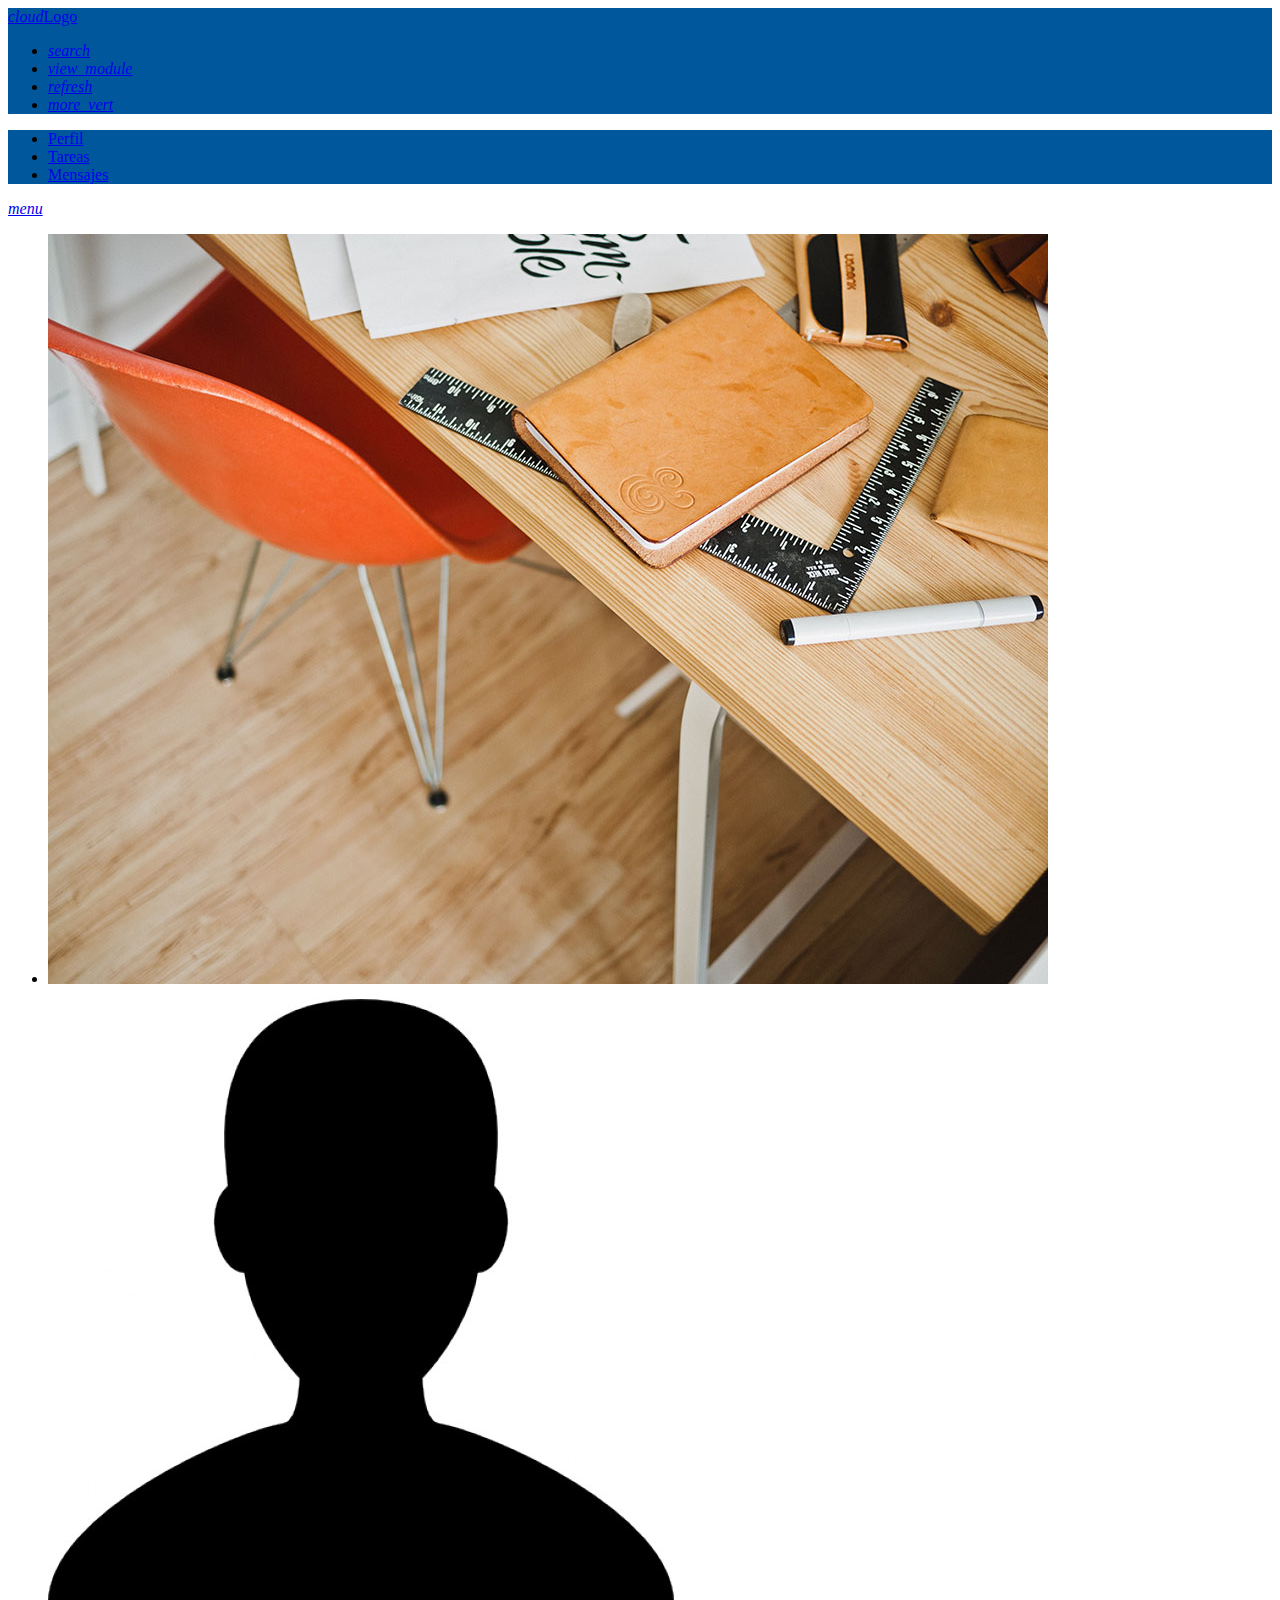
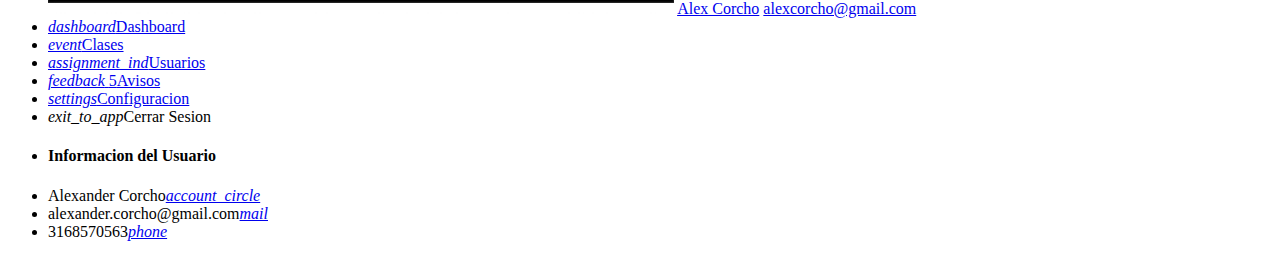
<file: confi.html>
<!DOCTYPE html>
<html lang="es">
<head>
    <meta charset="UTF-8">
    <meta name="viewport" content="width=device-width, initial-scale=1.0">
    <meta http-equiv="X-UA-Compatible" content="ie=edge">
    <title>Dashboard</title>
    <link rel="stylesheet" href="./dash.css">
    <!-- componentes CDN Materialiczer css -->
    <link rel="stylesheet" href="https://cdnjs.cloudflare.com/ajax/libs/materialize/1.0.0/css/materialize.min.css">
    <link href="https://fonts.googleapis.com/icon?family=Material+Icons" rel="stylesheet">    
    <script src="https://cdnjs.cloudflare.com/ajax/libs/materialize/1.0.0/js/materialize.min.js"></script>
    <!--scrips externos-->
    <script src="./jsmaterial/script.js"></script>
    <script src="https://www.gstatic.com/firebasejs/5.6.0/firebase.js"></script>
<script src="https://www.gstatic.com/firebasejs/5.5.2/firebase-auth.js"></script>
   <script src="./jsmaterial/salir.js"></script>

    
 
</head>
<body>
        <div class="baner red">
                <nav>
                  <div class="nav-wrapper ">
                    <a href="#!" class="brand-logo"><i class="material-icons">cloud</i>Logo</a>
                    <ul class="right hide-on-med-and-down">
                      <li><a href="#"><i class="material-icons">search</i></a></li>
                      <li><a href="#"><i class="material-icons">view_module</i></a></li>
                      <li><a href="#"><i class="material-icons">refresh</i></a></li>
                      <li><a href="#"><i class="material-icons">more_vert</i></a></li>
                    </ul>
                  </div>
                </nav>
                <div class="tarjetas">
                    <nav class="nav-extended">
                        
                        <div class="nav-content">
                          <ul class="tabs tabs-transparent">
                            <li class="tab"><a class="active" href="#test1">Perfil</a></li>
                            <li class="tab"><a class="active" href="#test2">Tareas</a></li>
                            <li class="tab "><a class="active" href="#test3">Mensajes</a></li>
                            
                          </ul>
                        </div>
                      </nav>
                    
                     
                 </div>
              </div>
   
        <section>
                <a id="boton" href="#" data-target="slide-menu" class="sidenav-trigger"><i class=" material-icons">menu</i></a>

                <ul id="slide-menu" class="sidenav">
                    <li>
                            <div class="user-view">
                                    <div class="background">
                                      <img src="./img/office.jpg">
                                    </div>
                                    <a href="#user"><img class="circle" src="./img/perfil.jpg"></a>
                                    <a href="#name"><span class="white-text name">Alex Corcho</span></a>
                                    <a href="#email"><span class="white-text email">alexcorcho@gmail.com</span></a>
                                  </div>
                    </li>

                    <li><a href="dashboard.html"><i class="material-icons">dashboard</i>Dashboard</a></li>
                    <li><a href="#!"><i class="material-icons">event</i>Clases</a></li>
                    <li><a href="#!"><i class="material-icons">assignment_ind</i>Usuarios</a></li>
                    <li><a href="#!" class="collection-item"><i class="material-icons">feedback</i> <span class="badge red white-text">5</span>Avisos</a></li>
                    <li><a href="#!"><i class="material-icons">settings</i>Configuracion</a></li>
                    <li><a  onclick="salir()" ><i class="material-icons">exit_to_app</i>Cerrar Sesion</a></li>
                   
                </ul>
        </section>
    
    <!-- fin Nav-->

    <ul class="collection with-header">
        <li class="collection-header"><h4>Informacion del Usuario</h4></li>
        <li class="collection-item"><div>Alexander Corcho<a href="#!" class="secondary-content"><i class="material-icons blue-text">account_circle</i></a></div></li>
        <li class="collection-item"><div>alexander.corcho@gmail.com<a href="#!" class="secondary-content"><i class="material-icons blue-text">mail</i></a></div></li>
        <li class="collection-item"><div>3168570563<a href="#!" class="secondary-content"><i class="material-icons blue-text">phone</i></a></div></li>
      </ul>








</body>
</html>
</file>
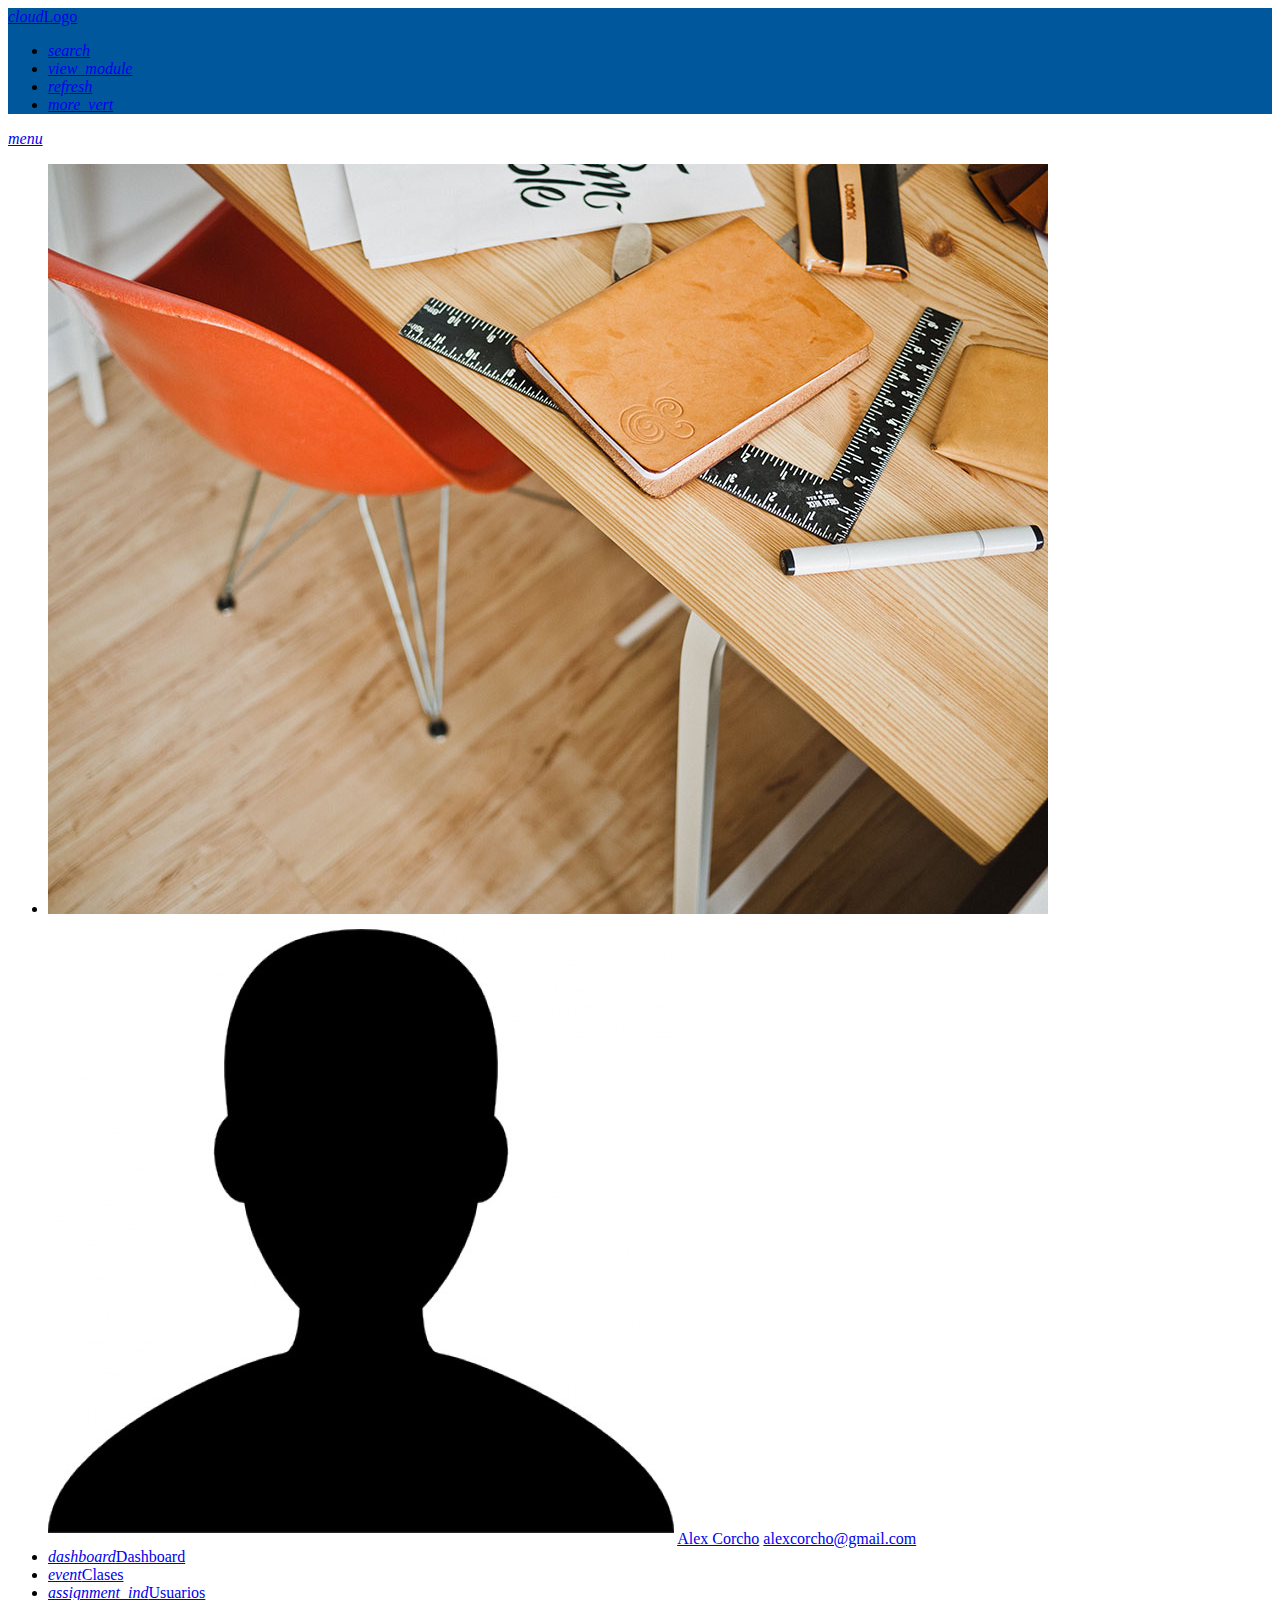
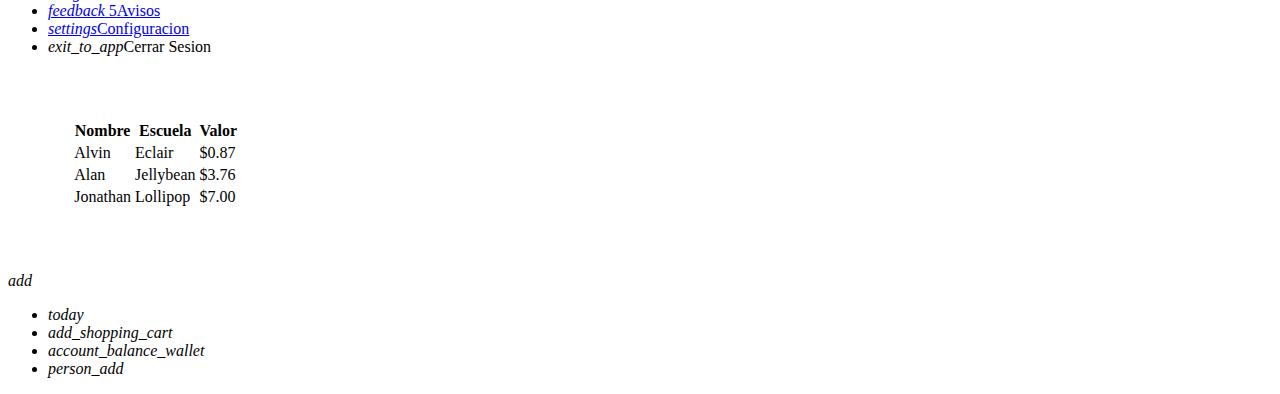
<file: dashboard.html>
<!DOCTYPE html>
<html lang="es">
<head>
    <meta charset="UTF-8">
    <meta name="viewport" content="width=device-width, initial-scale=1.0">
    <meta http-equiv="X-UA-Compatible" content="ie=edge">
    <title>Dashboard</title>
    <link rel="stylesheet" href="./dash.css">
    <!-- componentes CDN Materialiczer css -->
    <link rel="stylesheet" href="https://cdnjs.cloudflare.com/ajax/libs/materialize/1.0.0/css/materialize.min.css">
    <link href="https://fonts.googleapis.com/icon?family=Material+Icons" rel="stylesheet">    
    <script src="https://cdnjs.cloudflare.com/ajax/libs/materialize/1.0.0/js/materialize.min.js"></script>
    <!--scrips externos-->
    <script src="./jsmaterial/script.js"></script>
    <script src="./jsmaterial/crud.js"></script>
    <script src="https://www.gstatic.com/firebasejs/5.6.0/firebase.js"></script>
<script src="https://www.gstatic.com/firebasejs/5.5.2/firebase-auth.js"></script>
   <script src="./jsmaterial/salir.js"></script>

    
 
</head>
<body>
        <div class="baner red">
                <nav>
                  <div class="nav-wrapper ">
                    <a href="#!" class="brand-logo"><i class="material-icons">cloud</i>Logo</a>
                    <ul class="right hide-on-med-and-down">
                      <li><a href="#"><i class="material-icons">search</i></a></li>
                      <li><a href="#"><i class="material-icons">view_module</i></a></li>
                      <li><a href="#"><i class="material-icons">refresh</i></a></li>
                      <li><a href="#"><i class="material-icons">more_vert</i></a></li>
                    </ul>
                  </div>
                </nav>
              </div>
   
        <section>
                <a id="boton" href="#" data-target="slide-menu" class="sidenav-trigger"><i class=" material-icons">menu</i></a>

                <ul id="slide-menu" class="sidenav">
                    <li>
                            <div class="user-view">
                                    <div class="background">
                                      <img src="./img/office.jpg">
                                    </div>
                                    <a href="#user"><img class="circle" src="./img/perfil.jpg"></a>
                                    <a id="nombre" href="#name"><span class="white-text name">Alex Corcho</span></a>
                                    <a id="email" href="#email"><span class="white-text email">alexcorcho@gmail.com</span></a>
                                  </div>
                    </li>

                    <li><a href="#!"><i class="material-icons">dashboard</i>Dashboard</a></li>
                    <li><a href="#!"><i class="material-icons">event</i>Clases</a></li>
                    <li><a href="usuario.html"><i class="material-icons">assignment_ind</i>Usuarios</a></li>
                    <li><a href="#!" class="collection-item"><i class="material-icons">feedback</i> <span class="badge red white-text">5</span>Avisos</a></li>
                    <li><a href="confi.html"><i class="material-icons">settings</i>Configuracion</a></li>
                    <li><a  onclick="salir()" ><i class="material-icons">exit_to_app</i>Cerrar Sesion</a></li>
                   
                </ul>
        </section>
    
    <!-- fin Nav-->
    
</div>
<div class="tabla">
  <table class="striped ">
    <thead>
      <tr>
          <th>Nombre</th>
          <th>Escuela</th>
          <th>Valor</th>
      </tr>
    </thead>

    <tbody>
      <tr>
        <td>Alvin</td>
        <td>Eclair</td>
        <td>$0.87</td>
      </tr>
      <tr>
        <td>Alan</td>
        <td>Jellybean</td>
        <td>$3.76</td>
      </tr>
      <tr>
        <td>Jonathan</td>
        <td>Lollipop</td>
        <td>$7.00</td>
      </tr>
    </tbody>
  </table>
</div>
<div class="fixed-action-btn">
  <a class="btn-floating btn-large red">
    <i class="large material-icons">add</i>
  </a>
  <ul>
    <li><a class="btn-floating red"><i class="material-icons">today</i></a></li>
    <li><a class="btn-floating yellow darken-1"><i class="material-icons">add_shopping_cart</i></a></li>
    <li><a class="btn-floating green"><i class="material-icons">account_balance_wallet</i></a></li>
    <li><a class="btn-floating blue"><i class="material-icons">person_add</i></a></li>
  </ul>
</div>

</body>
</html>
</file>
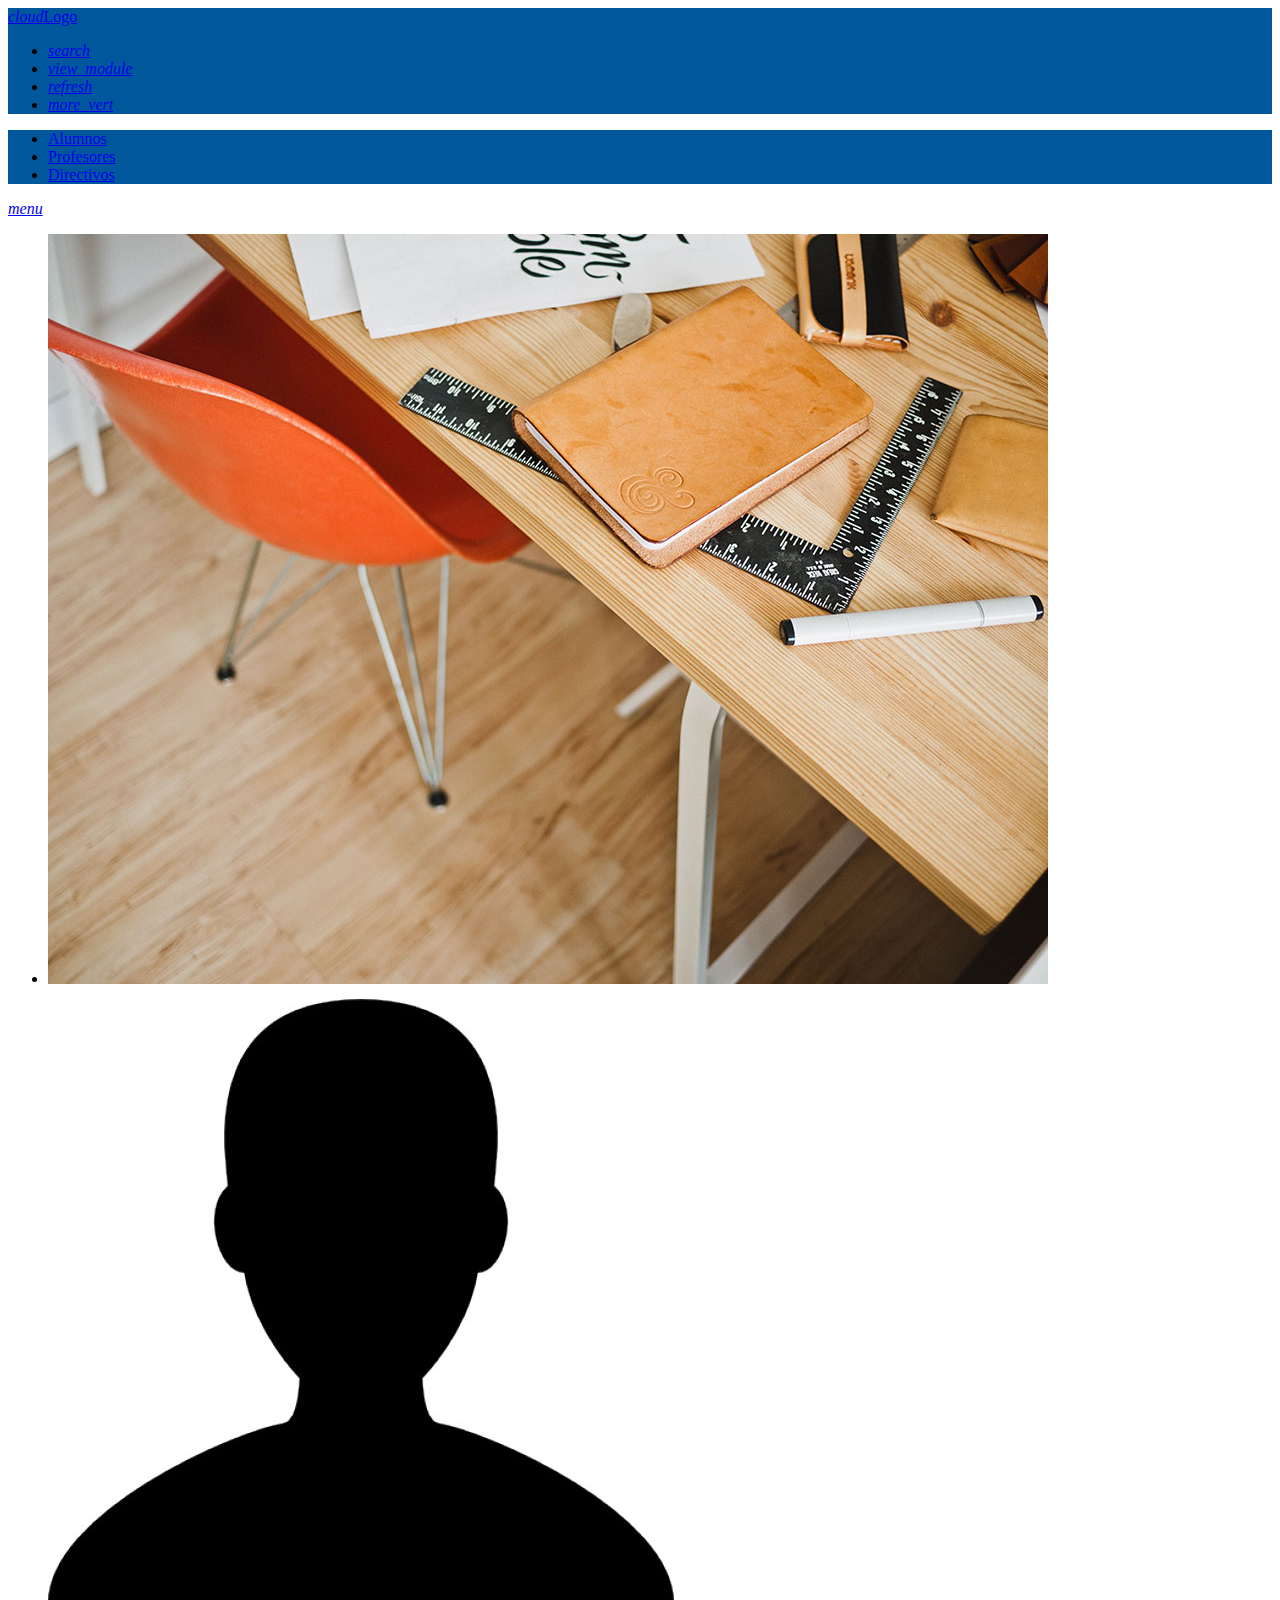
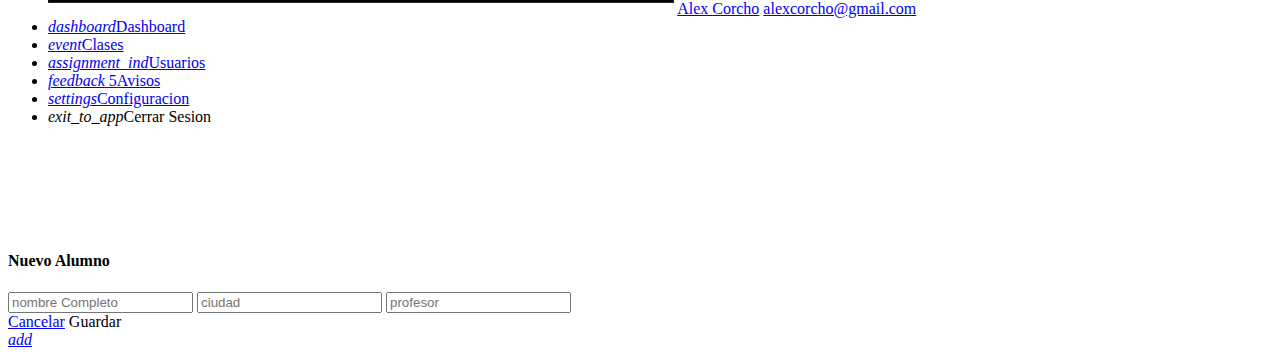
<file: usuario.html>
<!DOCTYPE html>
<html lang="es">
<head>
    <meta charset="UTF-8">
    <meta name="viewport" content="width=device-width, initial-scale=1.0">
    <meta http-equiv="X-UA-Compatible" content="ie=edge">
    <title>Dashboard</title>
    <link rel="stylesheet" href="./dash.css">
    <!-- componentes CDN Materialiczer css -->
    <link rel="stylesheet" href="https://cdnjs.cloudflare.com/ajax/libs/materialize/1.0.0/css/materialize.min.css">
    <link href="https://fonts.googleapis.com/icon?family=Material+Icons" rel="stylesheet">    
    <script src="https://cdnjs.cloudflare.com/ajax/libs/materialize/1.0.0/js/materialize.min.js"></script>
    <!--scrips externos-->
    <script src="./jsmaterial/script.js"></script>
    <script src="https://www.gstatic.com/firebasejs/5.6.0/firebase.js"></script>
<script src="https://www.gstatic.com/firebasejs/5.5.2/firebase-auth.js"></script>
   <script src="./jsmaterial/salir.js"></script>
 

   <script src="https://www.gstatic.com/firebasejs/4.12.1/firebase.js"></script>
   <script src="https://www.gstatic.com/firebasejs/4.12.1/firebase-firestore.js"></script>
   <script src="./jsmaterial/crud.js"></script>
 
</head>
<body>
          <div id="baner" class="baner red">
                <nav>
                  <div class="nav-wrapper ">
                    <a href="#!" class="brand-logo"><i class="material-icons">cloud</i>Logo</a>
                    <ul class="right hide-on-med-and-down">
                      <li><a href="#"><i class="material-icons">search</i></a></li>
                      <li><a href="#"><i class="material-icons">view_module</i></a></li>
                      <li><a href="#"><i class="material-icons">refresh</i></a></li>
                      <li><a href="#"><i class="material-icons">more_vert</i></a></li>
                    </ul>
                  </div>
                </nav>

                <div class="tarjetas">
                    <nav class="nav-extended">
                        
                        <div class="nav-content">
                          <ul class="tabs tabs-transparent">
                            <li class="tab"><a class="active" href="#test1">Alumnos</a></li>
                            <li class="tab"><a class="active" href="#test2">Profesores</a></li>
                            <li class="tab "><a class="active" href="#test3">Directivos</a></li>
                            
                          </ul>
                        </div>
                      </nav>
                    
                     
                 </div>
              </div>

              
   
        <section>
                <a id="boton" href="#" data-target="slide-menu" class="sidenav-trigger"><i class=" material-icons">menu</i></a>

                <ul id="slide-menu" class="sidenav">
                    <li>
                            <div class="user-view">
                                    <div class="background">
                                      <img src="./img/office.jpg">
                                    </div>
                                    <a href="#user"><img class="circle" src="./img/perfil.jpg"></a>
                                    <a id="nombre" href="#name"><span class="white-text name">Alex Corcho</span></a>
                                    <a id="email" href="#email"><span class="white-text email">alexcorcho@gmail.com</span></a>
                                  </div>
                    </li>

                    <li><a href="dashboard.html"><i class="material-icons">dashboard</i>Dashboard</a></li>
                    <li><a href="#!"><i class="material-icons">event</i>Clases</a></li>
                    <li><a href="#!"><i class="material-icons">assignment_ind</i>Usuarios</a></li>
                    <li><a href="#!" class="collection-item"><i class="material-icons">feedback</i> <span class="badge red white-text">5</span>Avisos</a></li>
                    <li><a href="confi.html"><i class="material-icons">settings</i>Configuracion</a></li>
                    <li><a  onclick="salir()" ><i class="material-icons">exit_to_app</i>Cerrar Sesion</a></li>
                   
                </ul>
        </section>
    
    <!-- fin Nav-->
    <div class="tabla">
      <table class="striped ">      
      <tbody id="tabla">
        <!--aqui viene las tarjetas-->     
      </tbody>
      </table>
    </div>
    

    <div id="agregar" class="modal modal-fixed-footer">
      <div class="modal-content">
        <h4>Nuevo Alumno </h4>
        <input type="text" id="nombre" placeholder="nombre Completo">
         <input type="text" id="ciudad" placeholder="ciudad">
        <input type="text" id="profesor" placeholder="profesor">
      </div>
      <div class="modal-footer">
        <a href="#!" class="modal-close waves-effect waves-green btn-flat">Cancelar</a>
        <a onclick="guardar()" class="modal-close waves-effect waves-green btn-flat">Guardar</a>

      </div>
    </div>
    <div class="fixed-action-btn">
      <a  href="#agregar" class="btn-floating modal-trigger btn-large red">
        <i class="large material-icons">add</i>
      </a>
      
    </div>
    <script src="https://code.jquery.com/jquery-3.3.1.min.js"></script>
    <!-- Compiled and minified JavaScript -->
    <script src="https://cdnjs.cloudflare.com/ajax/libs/materialize/1.0.0/js/materialize.min.js"></script>
         
 
         <script>
           $(document).ready(function(){
      $('.modal').modal();
           });
         
          </script>


</body>
</html>
</file>
<file: dash.css>
.baner{
    display: block;    
} 

.nav-wrapper{
  background-color: #01579b;  
}

.icoMenu{
    font-size: 80px;
}

.tabla{
    margin: 5%
}

h6{
    text-align: center;
}

.nav-content{
    background-color: #01579b;   
}
</file>
